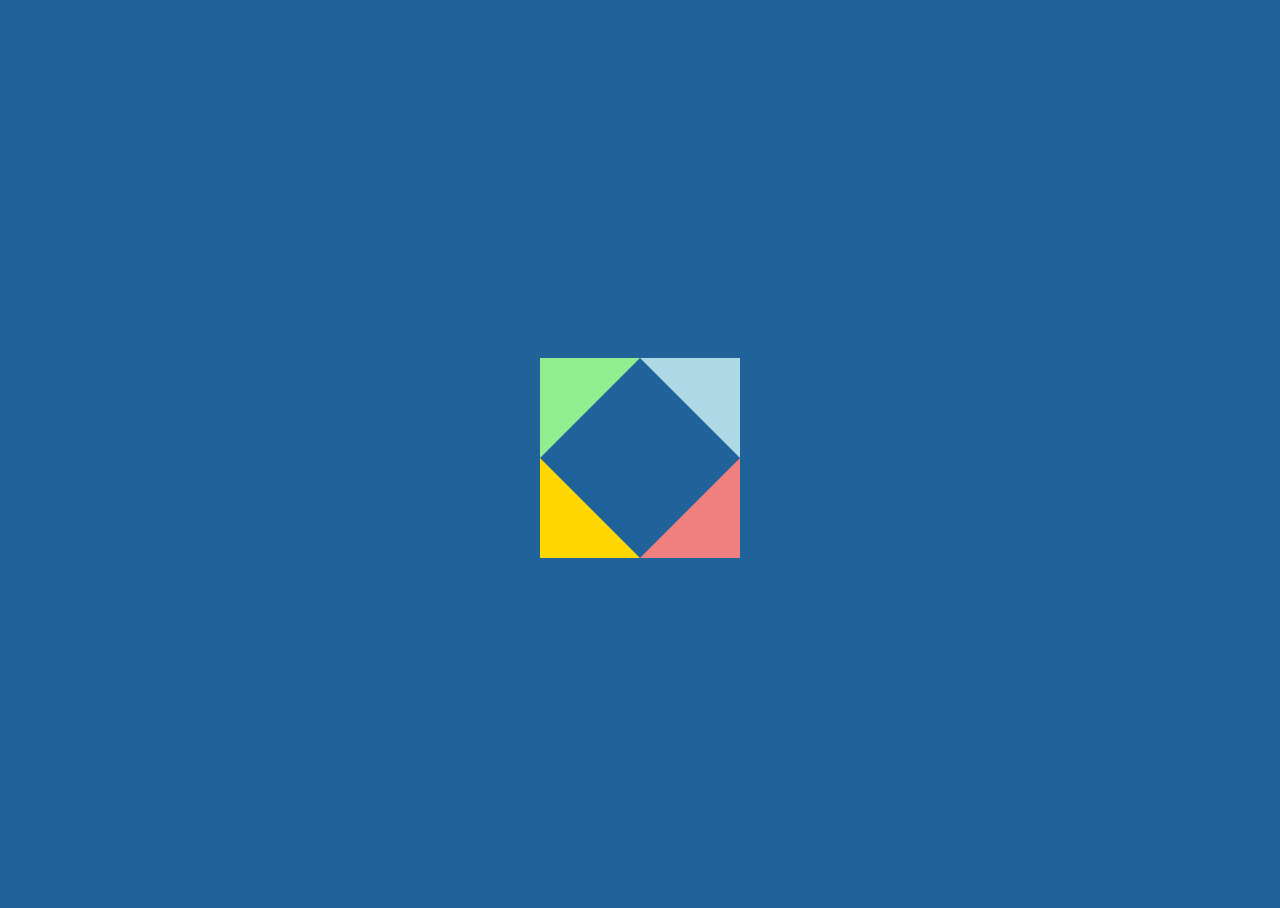
<file: web_application/templates/preloader.html>
<html lang="en">
<head>
    <style>
     body,
    html {
      height: 100%;
      overflow: hidden;
      background-color: #20639B
      
    }
    
    .preloaderContainer {
      display: block;
      width: 100%;
      height: 100%;
      background-color: transparent;
      position: relative;
      top: 50%;
      left: 50%;
      transform: translate(-50%, -50%);
/*       animation: rotation 12s infinite linear;*/
    }
    
    @keyframes rotation {
      0%{
        transform: translateX(-50%);
        opacity: 1;
      } 
      90%{
        opacity: 1;
      }
     100% {
       opacity: 0;
       z-index: -10;
       
      }
    }
    
    .tr {
      /*
    width: 100px;
    height: 100px;
*/
      background-color: transparent;
      position: absolute;
      top: 50%;
      left: 50%;
      
    }
    
    #tr-1 {
      transform: translate(-50%, -100%) rotateZ(0deg);
      border-left: 100px solid transparent;
      border-bottom: 100px solid transparent;
      border-right: 100px solid lightblue;
           animation: tr-1 4s ease-in-out 0.5s infinite alternate ;
      z-index: 2;
    }
    
    @keyframes tr-1 {
      from {
        transform: translate(-50%, -100%)
      }
      50%{
         transform: translate(-25%, -150%)
      }
      to {
        transform: translate(-25%, -150%) rotateX(180deg) rotateZ(-90deg)
      }
    }
    
    #tr-2 {
      transform: translate(-50%, -100%) rotateZ(0deg);
      border-right: 100px solid transparent;
      border-bottom: 100px solid transparent;
      border-left: 100px solid lightgreen;
        animation: tr-2 4s ease-in-out 0.5s infinite alternate;
            z-index: 3;

    }
    
    @keyframes tr-2 {
      from {
        transform: translate(-50%, -100%)
      }
      50%{
         transform:         translate(-75%, -150%)
      }
      to {
        transform:         translate(-75%, -150%)
  rotateZ(270deg) rotateX(180deg)
      }
    }
    
    #tr-3 {
      transform: translate(-50%, 0%) rotateZ(0deg);
      border-right: 100px solid transparent;
      border-top: 100px solid transparent;
      border-left: 100px solid gold;
          animation: tr-3 4s ease-in-out 0.5s infinite alternate;
    }
    
    @keyframes tr-3 {
      from {
        transform: translate(-50%, 0)
      }
      50%{
        transform: translate(-75%,50%)
      }
      to {
        transform: translate(-75%,50%) rotateZ(90deg) rotateX(180deg)
      }
    }
    
    #tr-4 {
      transform: translate(-50%, 0%) rotateZ(0deg);
      border-left: 100px solid transparent;
      border-top: 100px solid transparent;
      border-right: 100px solid lightcoral;
      animation: tr-4 4s ease-in-out 0.5s infinite alternate;
      z-index: 3;
    }
    
    @keyframes tr-4 {
      from {
        transform: translate(-50%, 0)
      }
      50%{
        transform: translate(-25%, 50%)
        
      }
      to {
        transform: translate(-25%, 50%) rotateZ(270deg) rotateX(180deg)
      }
    }
    
    </style>
  <meta charset="UTF-8">
  <title>preloader</title>
</head>

<body>
  <div class="preloaderContainer">
    <div class="tr" id="tr-1"></div>
    <div class="tr" id="tr-2"></div>
    <div class="tr" id="tr-3"></div>
    <div class="tr" id="tr-4"></div>

  </div>
</body>
</html>
</file>
